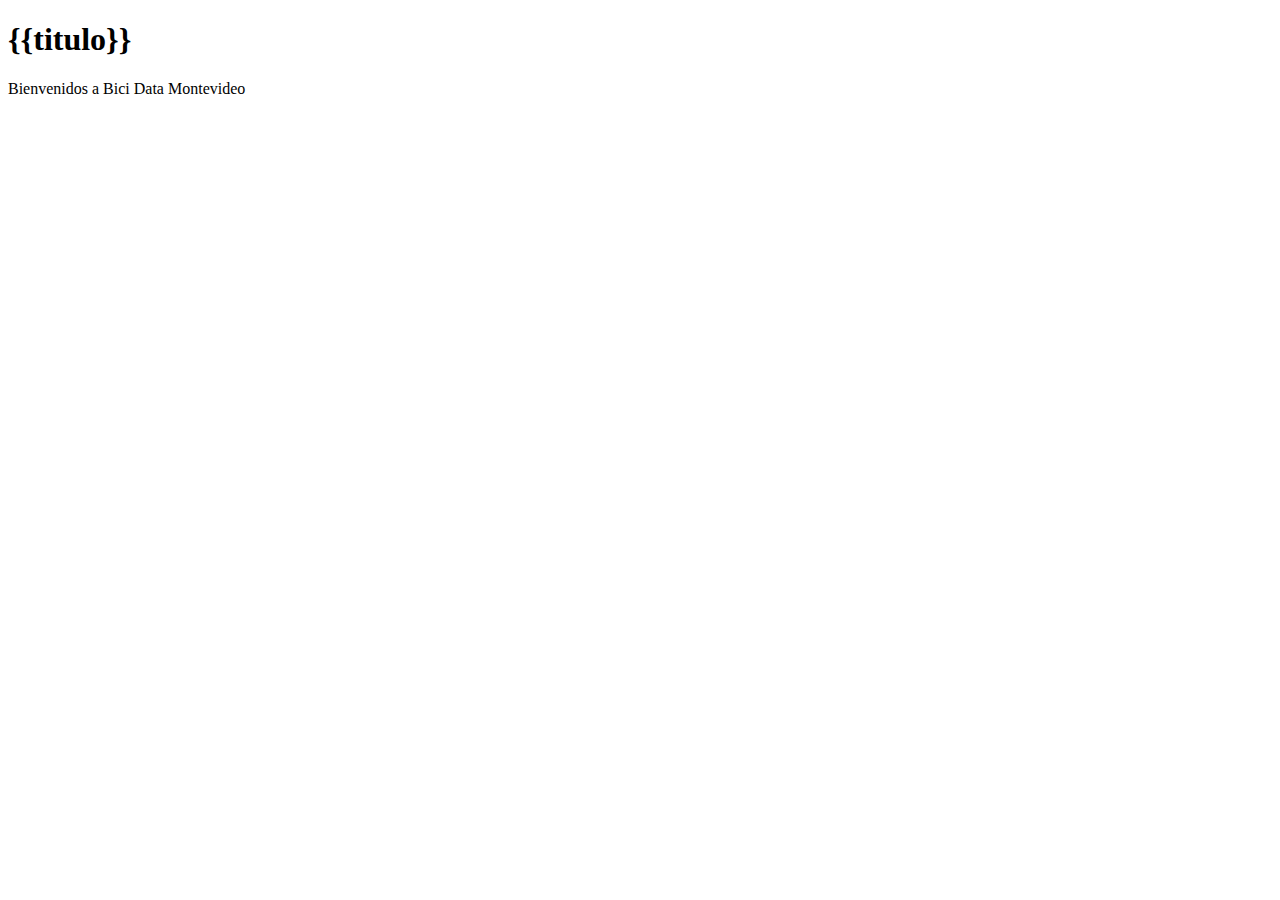
<file: PROYECTO_BICI_DATA_MONTEVIDEO/web/templates/index.html>
<!DOCTYPE html>
<html lang="en">
<head>
    <meta charset="UTF-8">
    <title>Bici_Data_Montevideo</title>
</head>
<body>
<h1>{{titulo}}</h1>
<p> Bienvenidos a Bici Data Montevideo</p>
</body>
</html>
</file>
